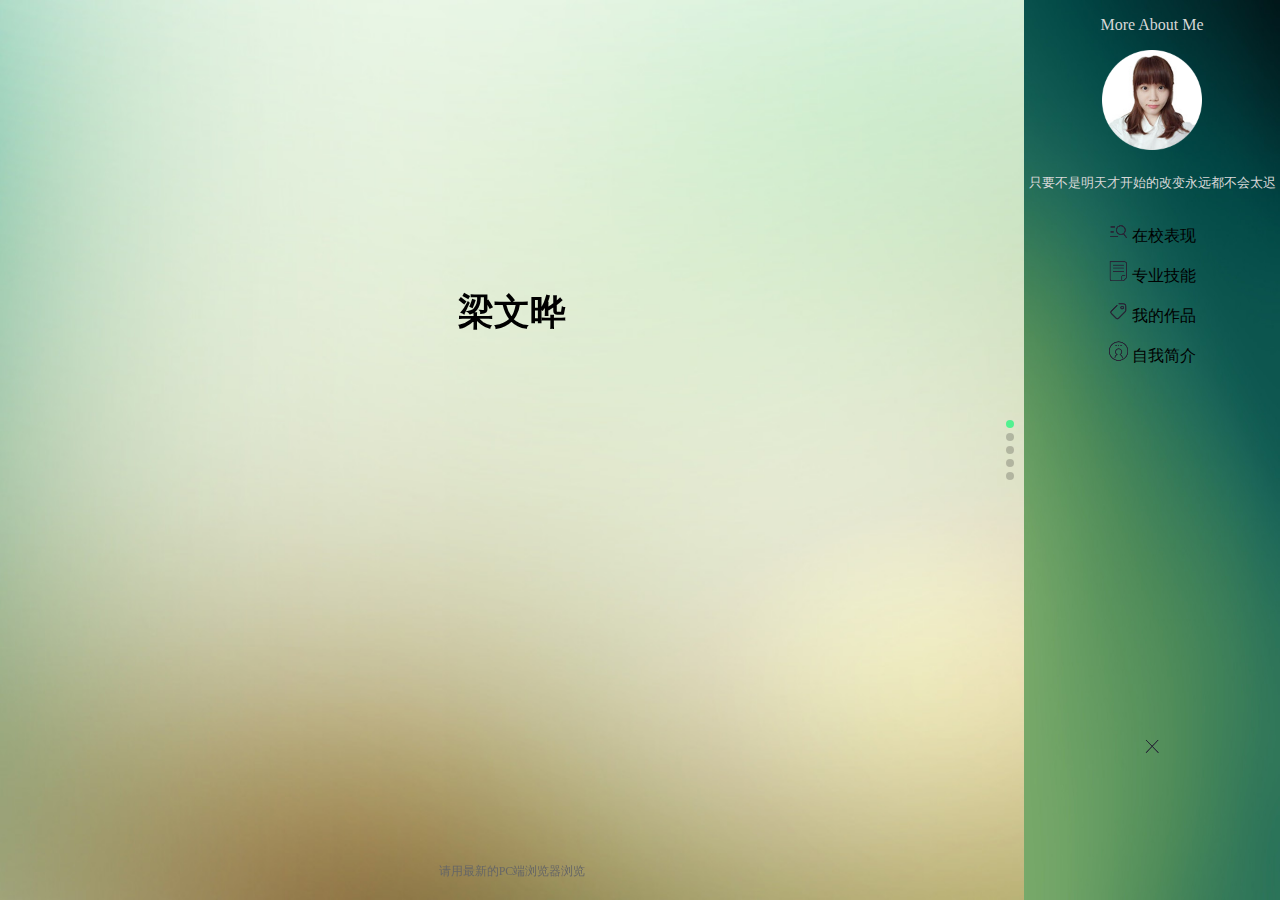
<file: index.html>
<!DOCTYPE html>
<html lang="en">
<head>
    <title>梁文晔的个人简历</title>
    <meta charset="UTF-8">
    <link rel="stylesheet" href="css/About_me/swiper.min.css">
    <link href="css/About_me/lrtk.css" rel="stylesheet" type="text/css" />
    <link href="css/About_me/style.css" rel='stylesheet' type='text/css' />
</head>
<body>


<div id="main_right">
    <div class="about">
        <p>More About Me</p>
        <ul id="about_ul">
            <li id="logo"></li>
            <p style="font-size: 13px">只要不是明天才开始的改变永远都不会太迟</p>
            <li class="main_left_li"><span id="icon5"></span> 在校表现</li>
            <li class="main_left_li"><span id="icon6"></span> 专业技能</li>
            <li class="main_left_li"><span id="icon7"></span> 我的作品</li>
            <li class="main_left_li"><span id="icon8"></span> 自我简介</li>
        </ul>
    </div>
    <div class="close">
        <p><a href="#" id="close"><span id="icon9"></span></a></p>
    </div>
</div>
<div id="menu">
    <p><a href="#" id="open"><span id="icon11"></span></a></p>
    <p><a href="#" id="top"><span id="icon12"></span> </a></p>
</div>


<div id="main_left" class="main_left">
    <div class="swiper-container">
        <div class="swiper-wrapper">
            <div class="swiper-slide">
                <div class="main_left_page1">
                    <div id="index" class="index">
                        <h1>梁文晔</h1>
                        <div class="line"></div>
                        <div id="index_msg" class="index_msg">
                            <p class="font_14"><span class="span-14" id="icon1"></span>广州&nbsp;&nbsp;&nbsp;&nbsp;<span class="span-14" id="icon4"></span> 22</p>
                            <p>软件工程·广东科技学院·本科</p>
                            <p class="font_14"><span class="span-14" id="icon13"></span> little-mu@163.com</p>
                            <p class="font_14"><span class="span-14" id="icon2"></span> 86-13826454363</p>
                            <p class="font_14"><span class="span-14" id="icon3"></span> 1102315517</p>
                            <p><span id="icon10"></span></p>
                            <p class="font_14">Wechat</p>
                        </div>
                    </div>
                </div>
                <div class="tips">请用最新的PC端浏览器浏览</div>
            </div>
            <div class="swiper-slide">
                <div class="main_left_page2">
                    <div class="school">
                        <h2>在校表现</h2>
                        <div class="line"></div>
                        <div class="text">
                            <div  id="text0" >
                                <p><span id="icon14"></span>在校职务：</p>
                                <p>·计算机系团总支学生会外联部副部长</p>
                                <p>·班级副班长</p>
                            </div>
                            <div id="text1" >
                                <p><span id="icon15"></span>在校荣誉：</p>
                                <p>·在2014-2015学年度团内评选中，被评为“优秀团干”</p>
                            </div>
                            <div id="text2" >
                                <p><span id="icon16"></span>已获证书：</p>
                                <p>·大学英语四级</p>
                                <p>·全国计算机信息高新技术数据库应用SQL Server（中级）</p>
                            </div>
                        </div>
                    </div>
                </div>
            </div>

            <div class="swiper-slide">
                <div class="main_left_page3">
                    <div class="skill">
                        <h2>专业技能</h2>
                        <div class="line"></div>
                        <div id="skill_list">
                            <ul class="skill_list_ulout">
                                <li id="skill0" class="skill_list_liout"><p><span id="icon17" class="buzz"></span></p>
                                    <ul class="skill_list_ulin">
                                        <li class="skill_list_liin">
                                            <p>熟悉C、Java语言和J2EE开发模式，能使用SSH2结合的技术开发系统；
                                                熟练使用数据库，如Mysql，Oracle；
                                                熟悉软件测试流程和软件测试在软件工程阶段的作用。

                                            </p>
                                        </li>
                                    </ul>
                                </li>
                                <li id="skill1" class="skill_list_liout"><p><span id="icon18" class="buzz"></span></p>
                                    <ul class="skill_list_ulin">
                                        <li class="skill_list_liin">
                                            <p>在本专业的基础上因为兴趣驱动在自学前端技术当中，熟悉html和css，
                                                了解html5和css3的部分特性，如利用media媒体查询和rem单位等实现响应式网页。
                                            </p>
                                        </li>
                                    </ul>
                                </li>
                                <li id="skill2" class="skill_list_liout"><p><span id="icon19" class="buzz"></span></p>
                                    <ul class="skill_list_ulin">
                                        <li class="skill_list_liin">
                                            <p>目前熟悉原生javascript和jQuery,一定程度理解面向对象、闭包、ajax等概念，
                                                能利用原生js或jQuery实现交互和动画效果。目前主要应用PhpStorm和MyEclipse编写代码。
                                            </p>
                                        </li>
                                    </ul>
                                </li>
                            </ul>
                        </div>
                    </div>
                </div>
            </div>
            <div class="swiper-slide">
                <div class="main_left_page4">
                    <div class="demo">
                        <h2>我的作品</h2>
                        <div class="line"></div>
                        <div class="demo_list">
                            <div class="case-content">
                                <div id="case0" class="case-item">
                                    <div class="ih-item circle effect1">
                                        <a href="baidu.html">
                                            <div class="spinner"></div>
                                            <div class="img"><img src="img/About_me/demo1.jpg"></div>
                                            <div class="info">
                                                <div class="info-back">
                                                    <h3>百度</h3>
                                                    <p>仿写百度首页</p>
                                                </div>
                                            </div>
                                        </a>
                                    </div>
                                </div>
                                <div id="case1" class="case-item">
                                    <div class="ih-item circle effect1">
                                        <a href="jx3.html">
                                            <div class="spinner"></div>
                                            <div class="img"><img src="img/About_me/demo2.jpg"></div>
                                            <div class="info">
                                                <div class="info-back">
                                                    <h3>游戏</h3>
                                                    <p>藏剑门派介绍</p>
                                                </div>
                                            </div>
                                        </a>
                                    </div>
                                </div>
                                <div id="case2" class="case-item">
                                    <div class="ih-item circle effect1">
                                        <a href="index.html">
                                            <div class="spinner"></div>
                                            <div class="img"><img src="img/About_me/demo3.png"></div>
                                            <div class="info">
                                                <div class="info-back">
                                                    <h3>求职简历</h3>
                                                    <p></p>
                                                </div>
                                            </div>
                                        </a>
                                    </div>
                                </div>
                            </div>
                        </div>
                    </div>
                </div>
            </div>
            <div class="swiper-slide">
                <div class="main_left_page5">
                    <div class="personal">
                        <h2>自我简介</h2>
                        <div class="line"></div>
                        <div class="personal_div">
                            <ul id="personal_ul" class="personal_ul">
                                <li class="personal_li">
                                    <p id="personal_p0" style="font-weight: bold">自我评价：</p>
                                    <p id="personal_p1">爱生活，爱旅游，爱交朋友，爱探索，爱游戏。</p>
                                    <p id="personal_p2">热爱学习，善于学习。性格积极乐观，待人友好，有很强的沟通能力和抗压能力。
                                        能够吃苦耐劳。日常擅长主动解决问题，是个热爱生活，积极向上的人，同时具有很强的团队合作精神。</p>
                                </li>
                                <li id="personal_li1" class="personal_li">
                                    <p id="personal_p3" style="font-weight: bold">学习经历：</p>
                                    <p id="personal_p4">软件工程专业知识扎实，熟悉软件测试流程，掌握一些关于测试的基本原理和方法，熟悉黑盒测试和白盒测试。
                                        能运用PHP脚本和HTML语言等设计实训项目前端网页和个人网站。</p>
                                    <p id="personal_p5">在大学期间曾个人或小组做过许多课程项目实训，实训项目包括数据库设计、
                                        后台系统功能的实现与系统前端设计。
                                    </p>
                                </li>
                            </ul>
                        </div>
                        <div class="btn">
                            <span id="icon20"></span>
                            <span id="icon21"></span>
                        </div>
                    </div>
                </div>
            </div>
        </div>
        <div class="swiper-pagination"></div>
    </div>
</div>


<script src="js/About_me/swiper.min.js"></script>
<script type="text/javascript" src="js/About_me/jquery.1.11.3.js"></script>
<script type="text/javascript" src="js/About_me/index.js"></script>

</body>
</html>
</file>
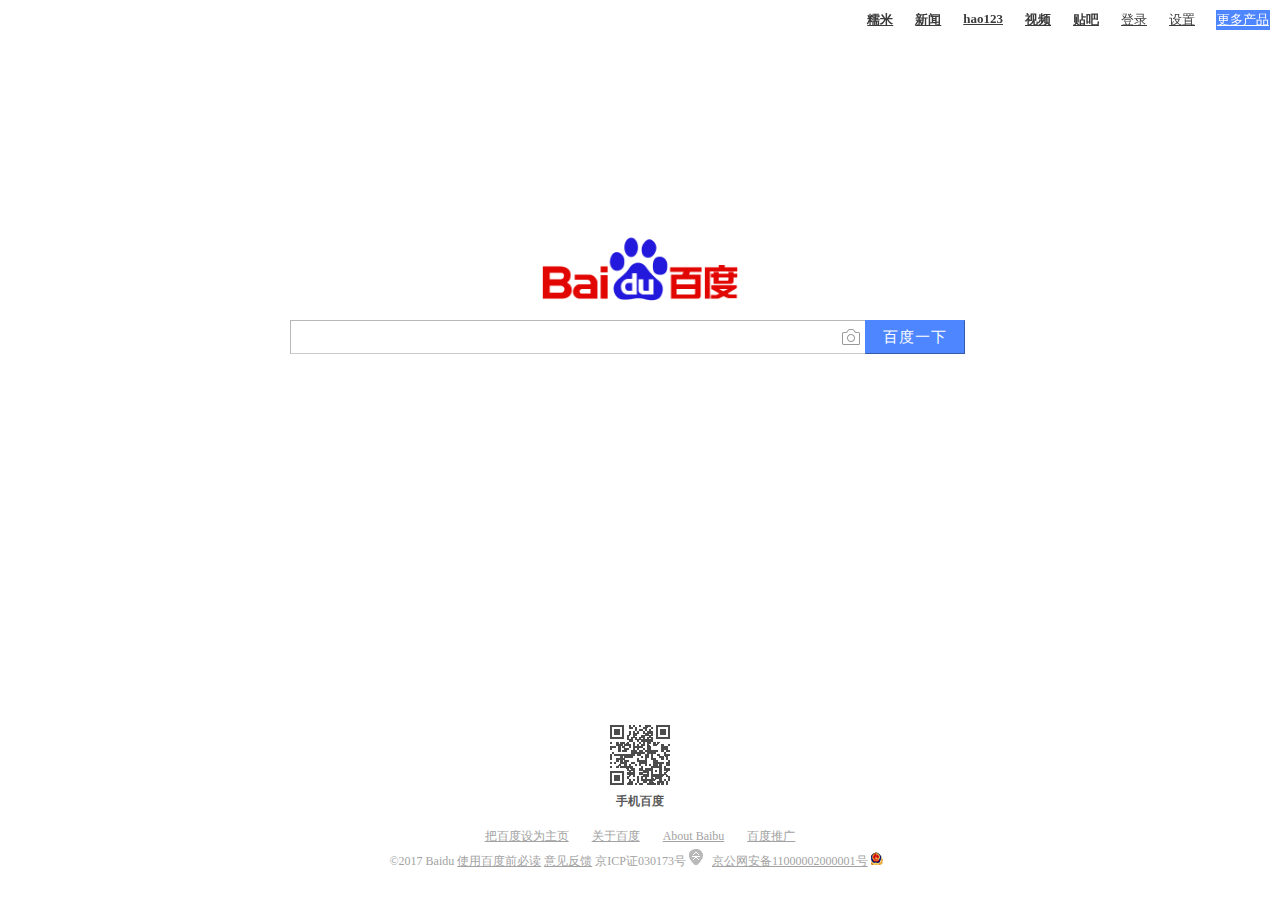
<file: baidu.html>
<!DOCTYPE html>
<html lang="en">
<head>
    <meta http-equiv="Content-Type" content="text/html; charset=utf-8" />
    <link href="css/Baidu/style.css" rel='stylesheet' type='text/css' />
    <script type="text/JavaScript" src="js/Baidu/jquery.1.11.3.js"></script>

    <title>百度一下,你就知道</title>
</head>
<body>
<div class="head">
    <ul id="menu">
        <li id="menu_more"><a href="#"  >更多产品</a>
        <ul class="more" id="more">

            <li><a href="#"><span id="more1" ></span>音乐</a> </li>

            <li><a href="#"> <span id="more2"></span>图片</a> </li>

            <li><a href="#"> <span id="more3"></span>知道</a> </li>

            <li><a href="#"><span id="more4"></span>文库</a> </li>

            <li><a href="#"><span id="more5"></span>风云榜</a> </li>

            <li><a href="#" style="font-size: 12px;">全部产品&gt;&gt;</a> </li>
        </ul>



        </li>
        <li style="font-weight: normal"><a href="#">设置</a>
            <ul style="width: 55px" id="menu_set">
                <li><a href="#">搜索设置</a> </li>
                <li><a href="#">高级搜索</a> </li>
                <li><a href="#">关闭预测</a> </li>
                <li><a href="#">搜索历史</a> </li>
            </ul>
        </li>

        <li style="font-weight: normal"><a href="#">登录</a></li>
        <li><a href="#">贴吧</a></li>
        <li><a href="#">视频</a></li>
        <li><a href="#">hao123</a></li>
        <li><a href="#">新闻</a></li>
        <li><a href="#"> 糯米</a></li>

    </ul>
</div>
<div class="body_lg">
<div class="logo">
    <img src="img/Baidu/bd_logo1.png"/>
    <div class="body_search">
    <input type="text" class="body_search_text"/>
        <span class="body_search_camera">

        </span>
    <input type="submit" class="btn1" value="百度一下"/>
    </div>
</div>

</div>


<div class="foot">
    <div style="text-align: center">
    <img src="img/Baidu/zbios_efde696.png"/>
        <p class="p1">手机百度</p>
    </div>
<br/>
    <div class="foot_foot">
        <div class="foot1">
            <a href="#">把百度设为主页</a>
            <a href="#">关于百度</a>
            <a href="#">About Baibu</a>
            <a href="#">百度推广</a>
        </div>
        <div class="foot2">
            <b>©2017 Baidu </b>
            <a href="#">使用百度前必读</a>
            <a href="#">意见反馈</a>
            <b>京ICP证030173号</b>
            <div class="lg1">
            </div>
            <a href="#">京公网安备11000002000001号</a>
            <div class="lg2">
            </div>

        </div>

    </div>
</div>

<script type="text/javascript" src="js/Baidu/baidu.js"></script>
</body>
</html>
</file>
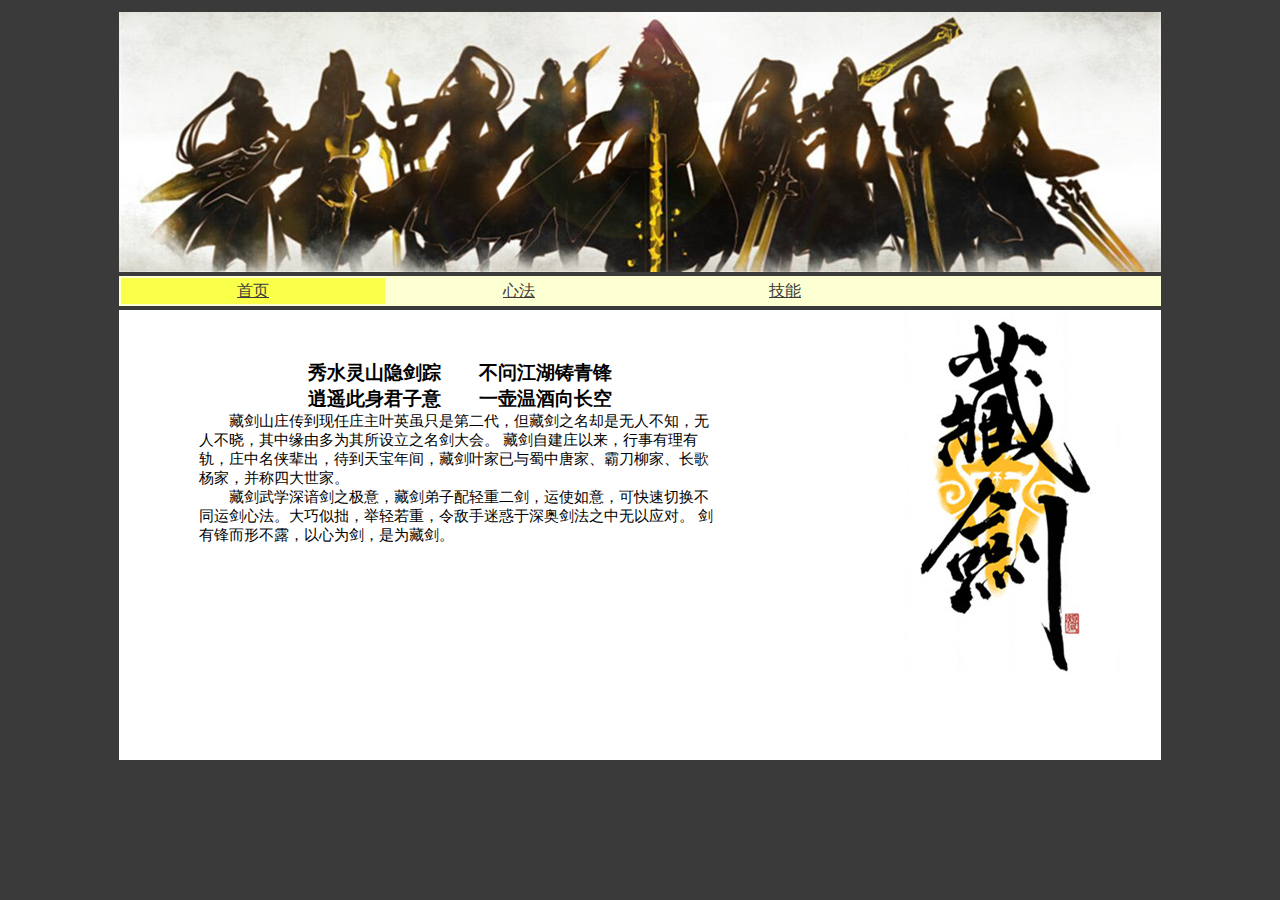
<file: jx3.html>
<!DOCTYPE html>
<html lang="en">
<head>
    <meta charset="UTF-8">
    <link href="css/JX3/style.css" rel='stylesheet' type='text/css' />
    <script type="text/JavaScript" src="js/JX3/jquery.1.11.3.js"></script>
    <script type="text/javascript" src="js/JX3/index.js"></script>
    <title>藏剑</title>
</head>
<body>
<div id="no1">
    <div class="head">
        <img src="img/JX3/head.jpg"/>
    </div>
    <div class="menu">
        <table id="table" >
            <tr>
                <td style="background-color: #faff49">
                    <a href="jx3.html">首页</a>
                </td>
                <td onmouseover="this.bgColor=' #fdff95'" onmouseout="this.bgColor='#fbffd1'">
                    <a href="xinfa.html">心法</a>
                </td>
                <td onmouseover="this.bgColor=' #fdff95'" onmouseout="this.bgColor='#fbffd1'">
                    <a href="skill.html">技能</a>
                </td>
            </tr>
        </table>
    </div>

    <div class="main">
        <div class="main_p1">
            <h3>秀水灵山隐剑踪　　不问江湖铸青锋</h3>
            <h3>逍遥此身君子意　　一壶温酒向长空</h3>
            <p>藏剑山庄传到现任庄主叶英虽只是第二代，但藏剑之名却是无人不知，无人不晓，其中缘由多为其所设立之名剑大会。
                藏剑自建庄以来，行事有理有轨，庄中名侠辈出，待到天宝年间，藏剑叶家已与蜀中唐家、霸刀柳家、长歌杨家，并称四大世家。
            </p>
            <p>藏剑武学深谙剑之极意，藏剑弟子配轻重二剑，运使如意，可快速切换不同运剑心法。大巧似拙，举轻若重，令敌手迷惑于深奥剑法之中无以应对。
                剑有锋而形不露，以心为剑，是为藏剑。
            </p>
        </div>
        <div id="main_img">
            <img src="img/JX3/img1.jpg"/>
        </div>
    </div>
</div>

</body>
</html>
</file>
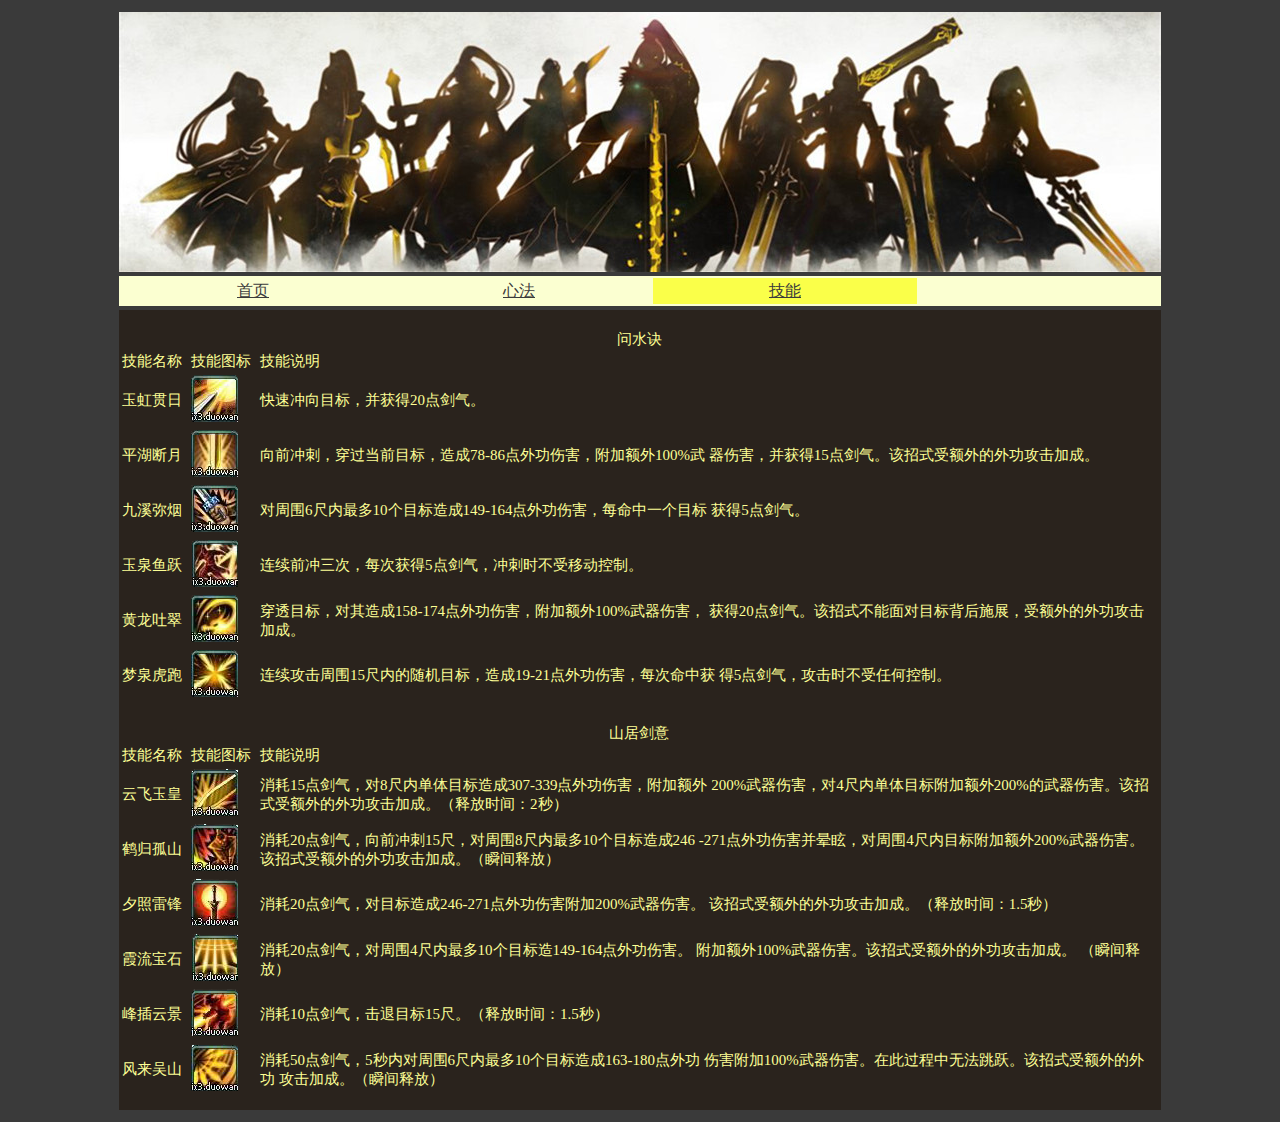
<file: skill.html>
<!DOCTYPE html>
<html lang="en">
<head>
    <meta charset="UTF-8">
    <link href="css/JX3/style.css" rel='stylesheet' type='text/css' />
    <script type="text/JavaScript" src="js/JX3/jquery.1.11.3.js"></script>
    <script type="text/javascript" src="js/JX3/index.js"></script>
    <title>藏剑</title>
</head>
<body>
<div id="no1">
    <div class="head">
        <img src="img/JX3/head.jpg"/>

    <div class="menu">
    <table id="table" >
        <tr><td onmouseover="this.bgColor=' #fdff95'" onmouseout="this.bgColor='#fbffd1'"><a href="jx3.html">首页</a></td>
        <td onmouseover="this.bgColor=' #fdff95'" onmouseout="this.bgColor='#fbffd1'"><a href="xinfa.html">心法</a></td>
        <td style="background-color: #faff49"><a href="skill.html">技能</a></td>
    </table>
    </div>

    </div>
    <div class="main3">
    <table class="table_skill">
        <caption>
            问水诀
        </caption>
        <thead>
        <tr><td width="65">技能名称</td>
        <td width="65">技能图标</td>
        <td width="896">技能说明</td></tr>
        </thead>
        <tbody>
        <tr><td>玉虹贯日</td>
        <td><span id="icon1"></span></td>
        <td>快速冲向目标，并获得20点剑气。</td></tr>

        <tr><td>平湖断月</td>
        <td><span id="icon2"></span></td>
        <td>向前冲刺，穿过当前目标，造成78-86点外功伤害，附加额外100%武
            器伤害，并获得15点剑气。该招式受额外的外功攻击加成。</td></tr>

        <tr><td>九溪弥烟</td>
        <td><span id="icon3"></span> </td>
        <td>对周围6尺内最多10个目标造成149-164点外功伤害，每命中一个目标
            获得5点剑气。</td></tr>

        <tr><td>玉泉鱼跃</td>
        <td><span id="icon4"></span> </td>
        <td>连续前冲三次，每次获得5点剑气，冲刺时不受移动控制。</td></tr>

        <tr><td>黄龙吐翠</td>
        <td><span id="icon5"></span></td>
        <td> 	穿透目标，对其造成158-174点外功伤害，附加额外100%武器伤害，
            获得20点剑气。该招式不能面对目标背后施展，受额外的外功攻击
            加成。</td></tr>

        <tr><td>梦泉虎跑</td>
        <td><span id="icon6"></span> </td>
        <td>连续攻击周围15尺内的随机目标，造成19-21点外功伤害，每次命中获
            得5点剑气，攻击时不受任何控制。</td></tr>
        </tbody>
    </table>

    <table class="table_skill">
        <caption>山居剑意</caption>
        <thead>
        <tr>
            <td width="65">技能名称</td>
            <td width="65">技能图标</td>
            <td width="896">技能说明</td>
        </tr>
        </thead>
        <tbody>
        <tr><td>云飞玉皇</td>
        <td><span id="icon7"></span> </td>
        <td>消耗15点剑气，对8尺内单体目标造成307-339点外功伤害，附加额外
            200%武器伤害，对4尺内单体目标附加额外200%的武器伤害。该招
            式受额外的外功攻击加成。（释放时间：2秒）</td>
        </tr>

        <tr><td>鹤归孤山</td>
            <td><span id="icon8"></span> </td>
            <td>消耗20点剑气，向前冲刺15尺，对周围8尺内最多10个目标造成246
                -271点外功伤害并晕眩，对周围4尺内目标附加额外200%武器伤害。
                该招式受额外的外功攻击加成。（瞬间释放）</td>
            </tr>

        <tr><td>夕照雷锋</td>
            <td><span id="icon9"></span> </td>
            <td>消耗20点剑气，对目标造成246-271点外功伤害附加200%武器伤害。
                该招式受额外的外功攻击加成。（释放时间：1.5秒）</td>
            </tr>

        <tr><td>霞流宝石</td>
            <td><span id="icon10"></span> </td>
            <td>消耗20点剑气，对周围4尺内最多10个目标造149-164点外功伤害。
                附加额外100%武器伤害。该招式受额外的外功攻击加成。
                （瞬间释放）</td>
            </tr>

        <tr><td>峰插云景</td>
            <td><span id="icon11"></span> </td>
            <td>消耗10点剑气，击退目标15尺。（释放时间：1.5秒）</td>
            </tr>


        <tr><td>风来吴山</td>
            <td><span id="icon12"></span> </td>
            <td>消耗50点剑气，5秒内对周围6尺内最多10个目标造成163-180点外功
                伤害附加100%武器伤害。在此过程中无法跳跃。该招式受额外的外功
                攻击加成。（瞬间释放）</td>
            </tr>



        </tbody>
    </table>

    </div>
</div>

</body>
</html>
</file>
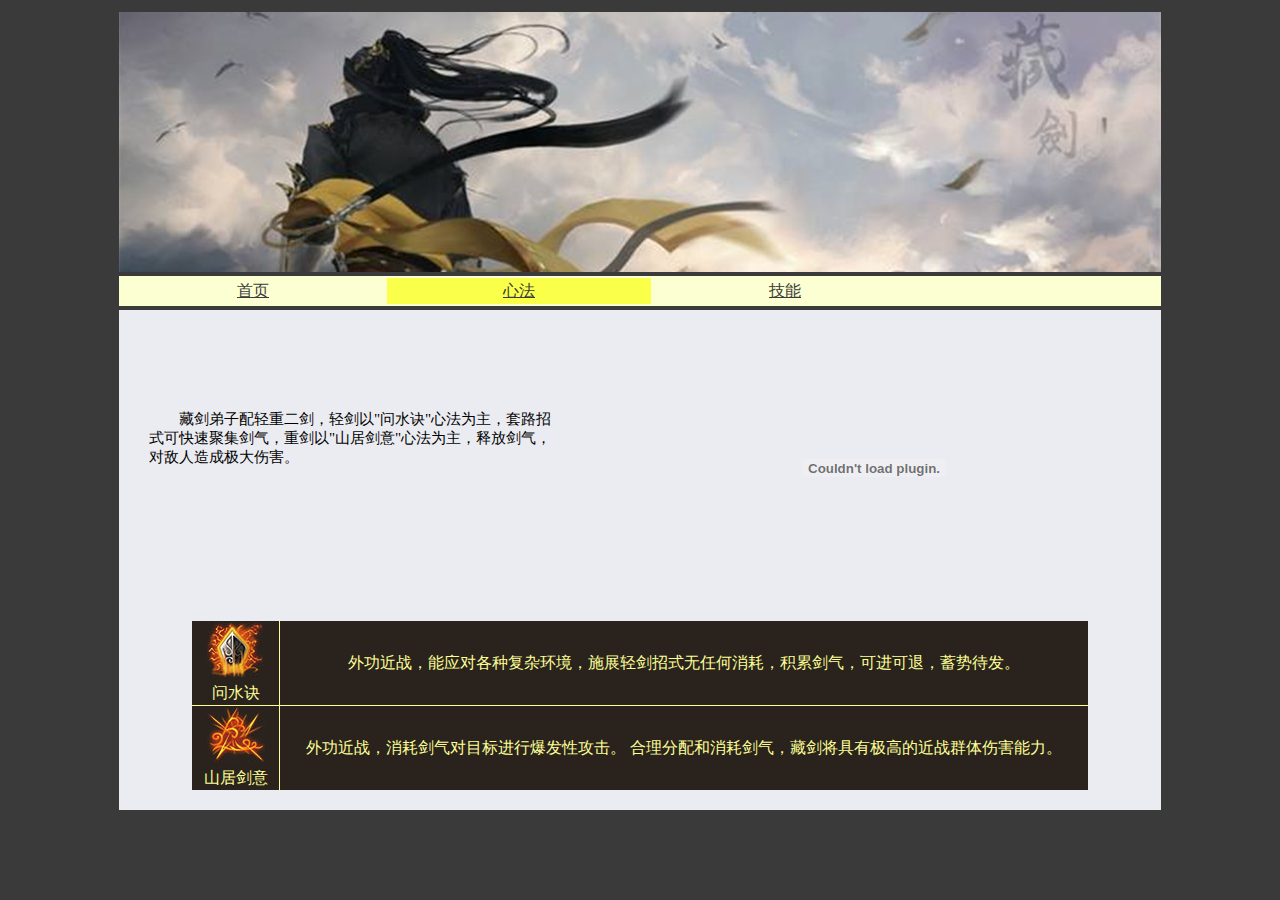
<file: xinfa.html>
<!DOCTYPE html>
<html lang="en">
<head>
    <meta charset="UTF-8">
    <link href="css/JX3/style.css" rel='stylesheet' type='text/css' />
    <script type="text/JavaScript" src="js/JX3/jquery.1.11.3.js"></script>
    <script type="text/javascript" src="js/JX3/index.js"></script>
    <title>藏剑</title>
</head>
<body>
<div id="no1">
    <div class="head">
        <img src="img/JX3/head2.jpg"/>

    <div class="menu">
    <table id="table" >
        <tr><td  onmouseover="this.bgColor=' #fdff95'" onmouseout="this.bgColor='#fbffd1'"><a href="jx3.html">首页</a></td>
        <td style="background-color: #faff49"><a href="xinfa.html">心法</a></td>
        <td onmouseover="this.bgColor=' #fdff95'" onmouseout="this.bgColor='#fbffd1'"><a href="skill.html">技能</a></td>
    </table>
    </div>

    </div>
    <div class="main2">
        <div class="box1">
        <div class="main_p2">
            <p style="text-align: left">藏剑弟子配轻重二剑，轻剑以"问水诀"心法为主，套路招式可快速聚集剑气，重剑以"山居剑意"心法为主，释放剑气，对敌人造成极大伤害。</p>
            </p>
        </div>
        <div id="main_flash">
            <object type="application/x-shockwave-flash" data="img/JX3/flv_CJ.swf" width="528" height="256"></object>
        </div>
        </div>
        <div class="box2">
          <table id="table2" cellspacing="0">
              <tr>
                <td width="85" style="border-right:1px solid #fdff95;"><img src="img/JX3/icon1.jpg"/></td>
                <td width="806" rowspan="2"> 外功近战，能应对各种复杂环境，施展轻剑招式无任何消耗，积累剑气，可进可退，蓄势待发。</td>
              </tr>
              <tr>
                <td style="border-right:1px solid #fdff95;">问水诀</td>
              </tr>
              <tr>
                <td style="border-right:1px solid #fdff95;border-top:1px solid #fdff95;"><img src="img/JX3/icon2.jpg"/></td>
                <td rowspan="2" style="border-top:1px solid #fdff95;">外功近战，消耗剑气对目标进行爆发性攻击。
                    合理分配和消耗剑气，藏剑将具有极高的近战群体伤害能力。</td>
              </tr>
              <tr>
                <td style="border-right:1px solid #fdff95;">山居剑意</td>
              </tr>
          </table>

        </div>
    </div>
</div>

</body>
</html>
</file>
<file: css/About_me/lrtk.css>
.case-content{overflow:hidden;margin:80px auto 0 auto;width:1200px}
.case-item{float:left;margin:30px 40px;margin-bottom:20px}
.ih-item{position:relative;-webkit-transition:all .35s ease-in-out;-moz-transition:all .35s ease-in-out;transition:all .35s ease-in-out}
.ih-item,.ih-item *{-webkit-box-sizing:border-box;-moz-box-sizing:border-box;box-sizing:border-box}
.ih-item a{color:#333}
.ih-item a:hover{text-decoration:none}
.ih-item img{width:100%;height:100%}
.ih-item.circle,.ih-item.circle .img{position:relative;width:210px;height:210px;border-radius:50%}
.ih-item.circle .img:before{position:absolute;display:block;content:'';width:100%;height:100%;border-radius:50%;box-shadow:inset 0 0 0 16px rgba(255,255,255,.6),0 1px 2px rgba(0,0,0,.3);-webkit-transition:all .35s ease-in-out;-moz-transition:all .35s ease-in-out;transition:all .35s ease-in-out}
.ih-item.circle .img img{border-radius:50%}
.ih-item.circle .info{position:absolute;top:0;bottom:0;left:0;right:0;text-align:center;border-radius:50%;-webkit-backface-visibility:hidden;backface-visibility:hidden}
.ih-item.square{position:relative;width:316px;height:216px;border:8px solid #fff;box-shadow:1px 1px 3px rgba(0,0,0,.3)}
.ih-item.square .info{position:absolute;top:0;bottom:0;left:0;right:0;text-align:center;-webkit-backface-visibility:hidden;backface-visibility:hidden}
.ih-item.circle.effect1 .spinner{width:220px;height:220px;border:10px solid #ecab18;border-right-color:#1ad280;border-bottom-color:#1ad280;border-radius:50%;-webkit-transition:all .8s ease-in-out;-moz-transition:all .8s ease-in-out;transition:all .8s ease-in-out}
.ih-item.circle.effect1 .img{position:absolute;top:10px;bottom:0;left:10px;right:0;width:auto;height:auto}
.ih-item.circle.effect1 .img:before{display:none}
.ih-item.circle.effect1.colored .info{background:#1a4a72;background:rgba(26,74,114,.6)}
.ih-item.circle.effect1 .info{top:10px;bottom:0;left:10px;right:0;background:#333;background:rgba(0,0,0,.6);opacity:0;-webkit-transition:all .8s ease-in-out;-moz-transition:all .8s ease-in-out;transition:all .8s ease-in-out}
.ih-item.circle.effect1 .info h3{color:#fff;text-transform:uppercase;position:relative;letter-spacing:2px;font-size:24px;margin:0 30px;padding:55px 0 0;height:110px;text-shadow:0 0 1px white,0 1px 2px rgba(0,0,0,.3)}
.ih-item.circle.effect1 .info p{color:#bbb;padding:10px 5px;font-style:italic;margin:0 30px;font-size:12px;border-top:1px solid rgba(255,255,255,.5)}
.ih-item.circle.effect1 a:hover .spinner{-webkit-transform:rotate(180deg);-moz-transform:rotate(180deg);-ms-transform:rotate(180deg);-o-transform:rotate(180deg);transform:rotate(180deg)}
.ih-item.circle.effect1 a:hover .info{opacity:1}
</file>
<file: css/About_me/style.css>
html,body{
    height: 100%;
    position: relative;
}
body{
    background-image: url("../../img/About_me/background.jpg");
    background-size: 150% 150%;
    overflow: hidden;
    margin: 0;
    padding: 0;
    transition: background 3s;
}
*{
    font-family: 宋体;
}
a{
    color: #d7d7d7;
    font-size: 15px;
}
li{
    cursor: pointer;
}
table{
}
h1, h2{
    margin-bottom: 10px;
}

#main_right{
    position: absolute;
    right: 0;
    z-index: 10;
    width: 20%;
    background-image: url("../../img/About_me/background_right.jpg");
    background-size: 100% 100%;
    text-align: center;
    height: 100%;
    display: block;
    overflow: hidden;
}
#main_right p{
    color: #d7d7d7;
}
.main_left_li{
    transition: color 500ms;
}
.main_left_li:hover{
    color: #fff;
}
.about>ul,li{
    width: 100%;
    display: block;
    text-align: center;
    padding: 0;
}

#about_ul{
    line-height: 40px;
}


#logo{
    display: block;
    height: 100px;
    width: 100px;
    background: url("../../img/About_me/IMG1.png");
    background-size: 100% 100%;
    background-repeat: no-repeat;
    margin: 0 auto;
}
#logo:hover{
    background: url("../../img/About_me/IMG2.png");
    background-size: 100% 100%;
    background-repeat: no-repeat;
    background-position:center;
    animation:8s linear infinite CDturn;
}
@keyframes CDturn{
    from{transform:rotate(0deg)}
    to{transform:rotate(360deg)}
}

#menu{
    position: absolute;
    right: 3%;
    top: 80%;
    z-index: 5;
    display: block;
}
.close{
    position: absolute;
    top: 80%;
    left: 50%;
    margin: 0 0 0 -10px;
}


.main_left{
    text-align: center;
    vertical-align:middle;
    display:block;
    position: absolute;
    top: 0;
    left: 0;
    width: 80%;
    height: 100%;

}
.font_14{
    font-size: 14px;
    /*font-weight: 100;*/
}
.span-14{
    display: inline-block;
    height: 14px!important;
    background-repeat: no-repeat!important;
    background-size: auto 100%!important;
}
.swiper-container {
    width: 100%;
    height: 100%;
    margin-left: auto;
    margin-right: auto;
}
.swiper-slide {
    text-align: center;
    font-size: 18px;
    width: 100%;
    height: 100%;
}
.swiper-pagination-bullet-active{
    opacity:1;
    background: #52f190!important;
}



.main_left_page1{
    display: block;
    text-align: center;
    width: 100%;
    height: 100%;
}
.index{
    display: block;
    position: relative;
    top: 50%;
    transform: translate(0, -50%);
    height: 68px;
    overflow: hidden;
}
.index_msg{
    height: 0;
    overflow: hidden;
}




.main_left_page2{
    display: block;
    text-align: center;
    vertical-align: middle;
    height: 100%;
}
.school{
    display:block;
    position: relative;
    top: 20%;
}
.text{
    position: relative;
    margin: 0 auto;
    padding: 30px 0;
    /*border: #3a3a3a 3px solid;*/
    border-radius: 40px ;
    width: 50%;
    background-color: rgba(82,241,144,0.1);
    box-shadow: 0 10px 20px #666;
    font-size: 18px;
    text-indent:2em;
    text-align: left;
    line-height: 10px;
}
#text0, #text1, #text2{
    position: relative;
    top: 50px;
    margin: 30px 0 0 0;
    font-size: 16px;
    text-align: center;
    opacity: 0;
}
#text0{
    margin-top: 0;
}


.main_left_page3{
    display: block;
    text-align: center;
    vertical-align: middle;
    height: 100%;
}
.skill{
    display:block;
    position: relative;
    top: 50%;
    transform: translate(0, -50%);
}
#skill_list{
    /*border: 2px solid rgba(82, 241, 144, 0.8);*/
    /*box-shadow: 0 0 30px rgba(82, 241, 144, 0.6);*/
    border-radius:40px ;
    width: 800px;/*本来是800*/
    font-size: 18px;
    position: relative;
    margin: 0 auto;
    padding: 0 0 20px 0;
    text-indent:2em;
    line-height: 10px;
    overflow: hidden;
}
#skill_list>ul{
    display: block;
    margin: 0;
    padding: 0;
}
#skill_list>li{
    display: block;
    list-style: none;
    text-align: left;
}
#skill0, #skill1, #skill2{
    position: relative;
    top: 0;
    left: -50px;
    opacity: 0;
}
#skill1{
    left: auto;
    right: -50px;
}
.skill_list_liout{
    width: 100%;
    font-size: 18px;
    line-height: 30px;
}
.skill_list_ulin{
    padding: 0;
    margin: 0 auto;
    width: 90%;
    height: 0;
    border-radius: 20px;
    box-shadow: 0 5px 5px #999;
    background: rgba(195, 238, 248, 0.8);
    overflow: hidden;
    transition: height 0.5s;
}
.skill_list_liin{
    box-sizing: border-box;
    width: 100%;
    font-size: 16px;
    line-height: 20px;
    text-align: left;
}
.skill_list_liin>p{
    padding: 0 10px;
    color: #888;
}


.main_left_page4{
    display: block;
    text-align: center;
    vertical-align: middle;
    height: 100%;
}
.demo{
    display: block;
    position: relative;
    top: 50%;
    transform: translate(0, -50%);
}
.demo_list{
    position: relative;
    margin: 0 auto;
}
.case-content {
    margin: 20px auto 0!important;
    width: 870px!important;
}
#case0, #case1, #case2{
    opacity: 0;
}

.ih-item.circle.effect1 .spinner{
    border-color: #9d6a28 #fdff95 #9d6a28 #fdff95 !important;
}



.main_left_page5{
    display: block;
    text-align: center;
    vertical-align: middle;
    height: 100%;
}
.personal{
    display:block;
    position: relative;
    top: 50%;
    transform: translate(0, -50%);
}
.personal_div{
    width: 820px;
    height: 300px;
    overflow: hidden;
    display: block;
    margin: 0 auto;
    border-top: solid #49ca72;
    border-left: solid #49ca72;
    box-shadow: 0 10px 10px #666;
}
.personal_ul{
    height: 600px;
    width: 820px;
    background-color: rgba(82,241,144,0.1);
    position: relative;
    margin: 0 auto;
    overflow: hidden;
    padding: 10px;
    transition: margin-top 1s;
}
.personal_ul p{
    color: rgba(82,241,144,0.1);
    transition: color 0.5s;
}
.personal_li{
    width: 800px;
    height: 300px;
    text-align: left;
    text-indent: 2em;
    display: block;
}

.btn{
    margin: 20px 0 0 0;
}
.btn>span{
    cursor: pointer;
}


#icon1{
    background: url("../../img/About_me/icon1.png");
    width: 20px;
    height: 20px;
    display: inline-block;
}
#icon2{
    background: url("../../img/About_me/icon2.png");
    width: 20px;
    height: 20px;
    display: inline-block;
}
#icon3{
    background: url("../../img/About_me/icon3.png");
    width: 20px;
    height: 20px;
    display: inline-block;
}
#icon4{
    background: url("../../img/About_me/icon4.png");
    width: 20px;
    height: 20px;
    display: inline-block;
}


#icon5{
    background: url("../../img/About_me/icon5.png");
    width: 20px;
    height: 20px;
    display: inline-block;
}
#icon6{
     background: url("../../img/About_me/icon6.png");
     width: 20px;
     height: 20px;
     display: inline-block;
 }
#icon7{
    background: url("../../img/About_me/icon7.png");
    width: 20px;
    height: 20px;
    display: inline-block;
}
#icon8{
    background: url("../../img/About_me/icon8.png");
    width: 20px;
    height: 20px;
    display: inline-block;
}
#icon9{
    background: url("../../img/About_me/icon9.png");
    width: 20px;
    height: 20px;
    display: inline-block;
}
#icon9:hover{
    background: url("../../img/About_me/icon91.png");
}
#icon10{
    background: url("../../img/About_me/icon10.png");
    width: 100px;
    height: 100px;
    display: inline-block;

}
#icon11{
    background: url("../../img/About_me/icon11.png");
    background-size: 100% 100%;
    width: 30px;
    height: 30px;
    display: inline-block;
}
#icon11:hover{
    background: url("../../img/About_me/icon111.png");
    background-size: 100% 100%;
}
#icon12{
    background: url("../../img/About_me/icon12.png");
    background-size: 100% 100%;
    width: 40px;
    height: 40px;
    display: inline-block;
}
#icon12:hover{
    background: url("../../img/About_me/icon121.png");
    background-size: 100% 100%;
}
#icon13{
    background: url("../../img/About_me/icon13.png");
    width: 20px;
    height: 20px;
    display: inline-block;
}
#icon14{
     background: url("../../img/About_me/icon14.png");
     width: 20px;
     height: 20px;
     display: inline-block;
 }
#icon15{
    background: url("../../img/About_me/icon15.png");
    width: 20px;
    height: 20px;
    display: inline-block;
}
#icon16{
    background: url("../../img/About_me/icon16.png");
    width: 20px;
    height: 20px;
    display: inline-block;
}


#icon17{
    background: url("../../img/About_me/icon17.png");
    width: 600px;
    height: 95px;
    display: inline-block;
}
#icon18{
    background: url("../../img/About_me/icon18.png");
    width: 600px;
    height: 95px;
    display: inline-block;
}
#icon19{
    background: url("../../img/About_me/icon19.png");
    width: 600px;
    height: 95px;
    display: inline-block;
}

/*span抖动,兼容chrome浏览器*/
@-webkit-keyframes buzz-out {
    30% {
        -webkit-transform: translateX(-3px) rotate(-2deg);
    }
    60% {
        -webkit-transform: translateX(3px) rotate(2deg);
    }
    90% {
        -webkit-transform: translateX(-3px) rotate(-2deg);
    }
}
.buzz:hover  {
    -webkit-animation-name: buzz-out;
    -webkit-animation-duration: 0.3s;
    -webkit-animation-timing-function: linear;
    -webkit-animation-iteration-count: 1;

}


#icon20{
    background: url("../../img/About_me/icon20.png");
    background-size: 100% 100%;
    width: 40px;
    height: 40px;
    display: inline-block;
}
#icon20:hover{
    background: url("../../img/About_me/icon201.png");
    background-size: 100% 100%;
}

#icon21{
    background: url("../../img/About_me/icon21.png");
    background-size: 100% 100%;
    width: 40px;
    height: 40px;
    display: inline-block;
}
#icon21:hover{
    background: url("../../img/About_me/icon211.png");
    background-size: 100% 100%;
}

.line{
    margin: 0 auto 20px auto;
    width: 0;
    height: 2px;
    /*background-color: rgba(82,241,144,0.5);*/
    background: rgba(157, 106, 40, 1);
}
.tips{
    position: absolute;
    bottom: 20px;
    left: 50%;
    transform: translate(-50%, 0);
    font-size: 12px;
    color: #666;
}
</file>
<file: css/Baidu/style.css>
html,body{
    margin: 0;
    padding: 0;
    height: 100%;
    min-width: 1280px;
    width: 100%;
}
a{
    color:rgb(59, 59, 59);
}
a:hover{
    color: #0316ff;
}
li{
    list-style:none;
}
ul{
    padding: 0;
    margin: 0;
}
b{
    color: #a2a2a2;
    line-height: 0;
    font-size: 12px;
    font-weight: normal;
}

.p1{
    color: #595959;
    line-height: 0;
    font-weight: bold;
    font-size: 12px;
}



#menu {
    font-size: 13px;
    font-weight:bold;

}
#menu>li {
    position: relative;
    padding:10px;
    margin:0;
    float:right;
}

#menu li a {
    display:block;
    padding:1px;

}



#menu ul {
    display: none;
    position: absolute;
    left: -1px;
    top:40px;
    text-align: center;

}
#menu li:hover ul {
    display:block;
    width: 74px;

}
#menu_set>li>a{
    text-decoration: none;
}

#menu_set>li>a:hover{
    background-color: #4e86ff;
    font-weight: normal;
    color: #ffffff;
}

.body_lg{
    position: absolute;
    top: 50%;
    margin: -300px 0 0 0;
    width: 100%;
    height: 425px;
}
.logo{
    position: relative;
    width: 100%;
    height: 100%;
}
.logo>img{
    position: absolute;
    top: 10%;
    left: 50%;
    margin: 0 0 0 -125px;
    width: 250px;
}
.body_search{
    left: 50%;
    position: absolute;
    top: 40%;
    margin: 0 0 0 -350px;
}
.body_search_text{
    border-color: #b8b8b8 transparent #ccc #b8b8b8;
    border-style: solid;
    border-width: 1px 0 1px 1px;
    display: inline-block;
    margin-right: 0;
    overflow: hidden;
    width: 600px;
    height: 30px;
}
.btn1{
    background-color: #4e86ff;
    border-width: 1px 1px 1px 1px;
    border-color: #4e86ff;
    color: white;
    display: inline-block;
    height: 34px;
    width: 100px;
    font-size: 15px;
    letter-spacing: 1px;
    position: absolute;
    right: -70px;
    top: 0;
}


.foot{
    position: absolute;
    bottom: 30px;
    width: 100%;
    text-align: center;
    font-size: 12px;

}
.foot a{
    color: #a2a2a2;
}
.foot1>a{
    margin:10px;
}
.foot2{

}
.lg1{
    background: url("../../img/Baidu/icons_5859e57.png");
    background-position: -600px -92px;
    width: 20px;
    height: 20px;
    display: inline-block;
}
.lg2{
    background: url("../../img/Baidu/icons_5859e57.png");
    background-position: -625px -90px;
    width: 20px;
    height: 20px;
    display: inline-block;
}
.body_search_camera{
    background: #fff url("../../img/Baidu/camera.png") no-repeat scroll 0 0;
    cursor: pointer;
    height: 16px;
    margin-top: -8px;
    position: absolute;
    right: 35px;
    top: 50%;
    width: 18px;
    z-index: 1;
}
.body_search_camera:hover{
    background-position: 0 -20px;
}


.head{
    position: fixed;
    top: 0;
    right: 0;
    z-index: 99999;
}
.more{
    font-weight: normal;
    display: block;
    position: fixed;
    height: 100%;
    background-color: #f1f1f1;
    border-left: solid 1px #b8b8b8;

}

#menu_more>a{
    background-color: #4e86ff;
    font-weight: normal;
    color: #ffffff;
}

#menu_more:hover{
    background-color: #f1f1f1;
    border-left: solid 1px #b8b8b8;
    color: rgb(59, 59, 59);
    text-decoration: none;

}
#menu_more:hover>a{
    background-color: #f1f1f1;
    color: rgb(59, 59, 59);
    text-decoration: none;
}

#more{
    line-height: 30px;
    overflow: hidden;
}


#more>li>a{
    text-decoration: none;
}
#more>li>a:hover{
    color: rgb(59, 59, 59);
    text-decoration: underline;
}

#more1{
     background:url("../../img/Baidu/icon.png") no-repeat;
     height: 40px;
     width: 40px;
     background-position: -72px 0;
     display: block;
    margin: 0 0 0 18px;
 }
#more2{
    background:url("../../img/Baidu/icon.png") no-repeat;
    height: 35px;
    width: 35px;
    background-position: -113px 0;
    display: block;
    margin: 0 0 0 20px;
}
#more3{
    background:url("../../img/Baidu/icon.png") no-repeat;
    height: 35px;
    width: 34px;
    background-position: -38px 0;
    display: block;
    margin: 0 0 0 20px;
}
#more4{
    background:url("../../img/Baidu/icon.png") no-repeat;
    height: 35px;
    width: 35px;
    background-position: -145px 0;
    display: block;
    margin: 0 0 0 20px;
}
#more5{
    background:url("../../img/Baidu/icon.png") no-repeat;
    height: 35px;
    width: 35px;
    background-position: -183px 0;
    display: block;
    margin: 0 0 0 20px;
}
</file>
<file: css/JX3/style.css>
body{
    margin: 12px;
    padding: 0;
    background-color: #3a3a3a;
}
li{
    list-style: none;
}
a{
    color: #3b3b3b;
}
p{
    font-size: 15px;
    text-align: left;
    text-indent:2em;
}
h3{
    margin: 0;
}
p{
    margin: 0;
}
caption{
    margin: 20px 0 0 0;
}
#no1{
    text-align: center;
    width: 100%;
}

.head{
    display: block;
    width: 100%;
    text-align: center;
    margin: 0 auto;
}

.menu{
    display:inline-block;
    width: 1042px;
    height: 30px;
    background-color: #fbffd1;

}
#table{
    width:800px;
    height: 30px;
}

.main{
    position: relative;
    width:1042px;
    height: 450px;
    background-color: #ffffff;
    margin: 0 auto;
}
.main2{
    position: relative;
    width:1042px;
    height :500px;
    background-color: #ebecf1;
    margin: 0 auto
}
.main3{
    position: relative;
    width:1042px;
    height :800px;
    background-color: #2a231d;
    margin: 0 auto;
}


.box1{
    width: 100%;
}

.main_p1{
    width: 50%;
    position: relative;
    left: 80px;
    top: 50px;

}
#main_img{
    position: absolute;
    right: 30px;
    top: 0;
    text-align: right;
    width: 50%;
}
#main_flash{
    position: absolute;
    right: 30px;
    top: 30px;
    text-align: right;
    width: 50%;
}
.main_p2{
    width: 40%;
    position: relative;
    left: 30px;
    top: 100px;

}

.box2{
    width: 896px;
    position: absolute;
    bottom: 20px;
    left: 50%;
    margin: 0 0 0 -448px;
}

#table2{
    text-align: center;
    background-color: #2a231d;
    color: #fdff95;
    margin: 0;
    padding: 0;
}


.table_skill{
    text-align: left;

    color: #fdff95;
    margin: 0;
    padding: 0;
    font-size: 15px;
}

#icon1{
    background: url("../../img/JX3/skill.png");
    background-position: -4px -75px;
    width: 47px;
    height: 47px;
    display: inline-block;
}
#icon2{
    background: url("../../img/JX3/skill.png");
    background-position: -56px -75px;
    width: 47px;
    height: 47px;
    display: inline-block;
}
#icon3{
    background: url("../../img/JX3/skill.png");
    background-position: -108px -75px;
    width: 47px;
    height: 47px;
    display: inline-block;
}
#icon4{
    background: url("../../img/JX3/skill.png");
    background-position: -159px -75px;
    width: 47px;
    height: 47px;
    display: inline-block;
}
#icon5{
    background: url("../../img/JX3/skill.png");
    background-position: -212px -75px;
    width: 47px;
    height: 47px;
    display: inline-block;
}
#icon6{
     background: url("../../img/JX3/skill.png");
     background-position: -264px -75px;
     width: 47px;
     height: 47px;
     display: inline-block;
 }

#icon7{
    background: url("../../img/JX3/skill.png");
    background-position: -316px -4px;
    width: 47px;
    height: 47px;
    display: inline-block;
}
#icon8{
    background: url("../../img/JX3/skill.png");
    background-position: -368px -4px;
    width: 47px;
    height: 47px;
    display: inline-block;
}
#icon9{
    background: url("../../img/JX3/skill.png");
    background-position: -420px -4px;
    width: 47px;
    height: 47px;
    display: inline-block;
}
#icon10{
    background: url("../../img/JX3/skill.png");
    background-position: -471px -4px;
    width: 47px;
    height: 47px;
    display: inline-block;
}
#icon11{
    background: url("../../img/JX3/skill.png");
    background-position: -524px -4px;
    width: 47px;
    height: 47px;
    display: inline-block;
}
#icon12{
    background: url("../../img/JX3/skill.png");
    background-position: -576px -4px;
    width: 47px;
    height: 47px;
    display: inline-block;
}
</file>
